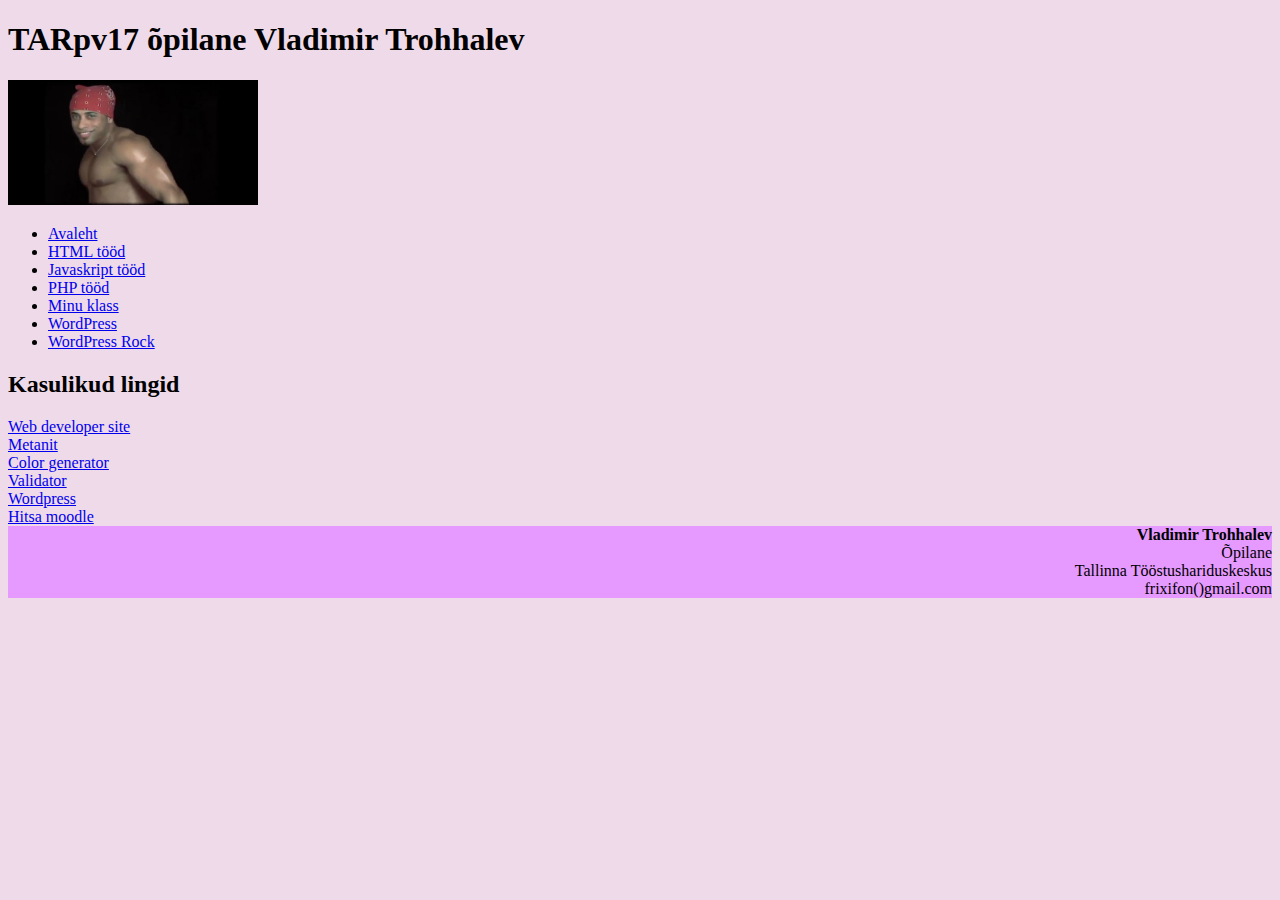
<file: git/index.html>
<!doctype html>
<html>
<head>
  <title>Vladimir Trohhalev koduleht</title>
  <meta charset="utf-8">
   <!--TODO: Изменить вид страницы-->
   <link rel="stylesheet" href="Mainstyle.css" type="text/css">
   <!--TODO: Убрать не работающие кнопки на странице-->
</head>
<body>
  
  <!--Шапка страницы-->
  <header>
    <h1>TARpv17 õpilane Vladimir Trohhalev</h1>
    <!--TODO: Добавить любую картинку-->
	<img src="ricardo.jpg" alt="Ricardo" width="250" height="125">
  </header>
<div id="navi">
  <nav>
    <ul>
      <li><a href="https://trohalev17.thkit.ee/">Avaleht</a></li>
      <li><a href="htmltood.html">HTML tööd</a></li>
      <li><a href="javaskripttood.html">Javaskript tööd</a></li>
      <li><a href="phptood.html">PHP tööd</a></li>
      <li><a href="https://trohalev17.thkit.ee/muklass/klass.html">Minu klass</a></li>
      <li><a href="https://trohalev17.thkit.ee/wp/rus/">WordPress</a></li>
      <li><a href="https://trohalev17.thkit.ee/wp2/">WordPress Rock</a></li>
    </ul>
  </nav>
</div>
  <!--Меню навигации-->
   <main>
    <h2>Kasulikud lingid</h2>
  
    <a href="https://www.w3schools.com/" target="_blank">Web developer site</a>
    <br><a href="https://www.metanit.com/" target="_blank">Metanit</a>
    <br><a href="http://www.colorzilla.com/" target="_blank">Color generator</a>
    <br><a href="https://www.validator.com/" target="_blank">Validator</a>
    <br><a href="https://wordpress.com/" target="_blank">Wordpress</a>
    <br><a href="https://moodle.hitsa.ee/" target="_blank">Hitsa moodle</a>
  </main>
  
  
  <!--Содержание страницы-->
  
  <!--Подвал страницы-->
  <footer>
  <b>Vladimir Trohhalev</b>
  <br>
  Õpilane
  <br>
  Tallinna Tööstushariduskeskus
  <br>
  frixifon()gmail.com
  </footer>
</body>
</html>
</file>
<file: git/Mainstyle.css>
body{
	background-color: #eedae9;
	color: black
}
/* Сделать оформление оформление для заголовков */
/* Сделать оформление оформление для подвала */
/* Сделать оформление оформление для меню навигации */
footer{
  background-color: red;
  text-align: right;
  background-color: #e699ff
}
</file>
